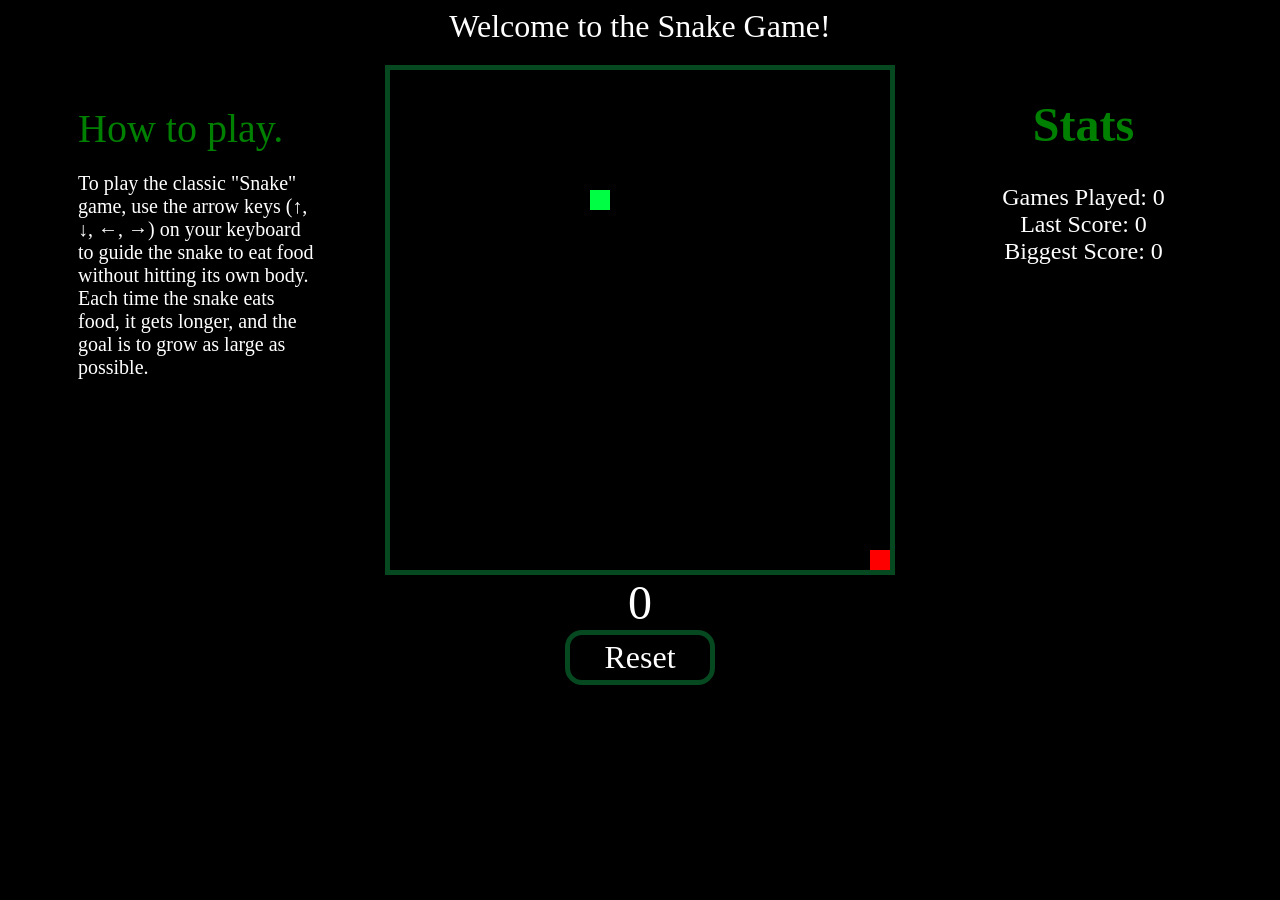
<file: index.html>
<!DOCTYPE html>
<html lang="en">

<head>
    <meta charset="UTF-8">
    <meta name="viewport" content="width=device-width, initial-scale=1.0">
    <title>SNAKE GAME</title>
    <link rel="stylesheet" href="style/style.css">
</head>
<body>
    <nav id="navbar">Welcome to the Snake Game!</nav>

    <!-- Main container that holds the game, info text and stats side by side -->
    <div id="gameContainer">

        <!-- Middle section: gameplay area (board + score + reset button) -->
        <div class="gamepay">
            <div id="gameArea">
                <!-- The grid for the snake game is drawn inside this div with JavaScript -->
                <div id="gameBoard"></div>

                <!-- Messages "Game Over!" will be shown here -->
                <div id="gameMessage"></div>
            </div>

            <!-- Current score is shown here and updated by JavaScript -->
            <div id="score">0</div>

            <!-- Button to restart the game -->
            <button id="resetBtn">Reset</button>
        </div>


        <div id="info">
            How to play.
            <p>
                To play the classic "Snake" game, use the arrow keys (↑, ↓, ←, →) 
                on your keyboard to guide the snake to eat food without hitting 
                its own body. Each time the snake eats food, it gets longer, 
                and the goal is to grow as large as possible.
            </p>
        </div>

        <!-- Right side: stats about the games played -->
        <div id="stats">
            <h1>Stats</h1>
            <div id="gamesPlayed">Games Played: 0</div>
            <div id="lastScore">Last Score: 0</div>
            <div id="biggestScore">Biggest Score: 0</div>
        </div>
    </div>
    <script src="script/script.js"></script>
</body>
</html>
</file>
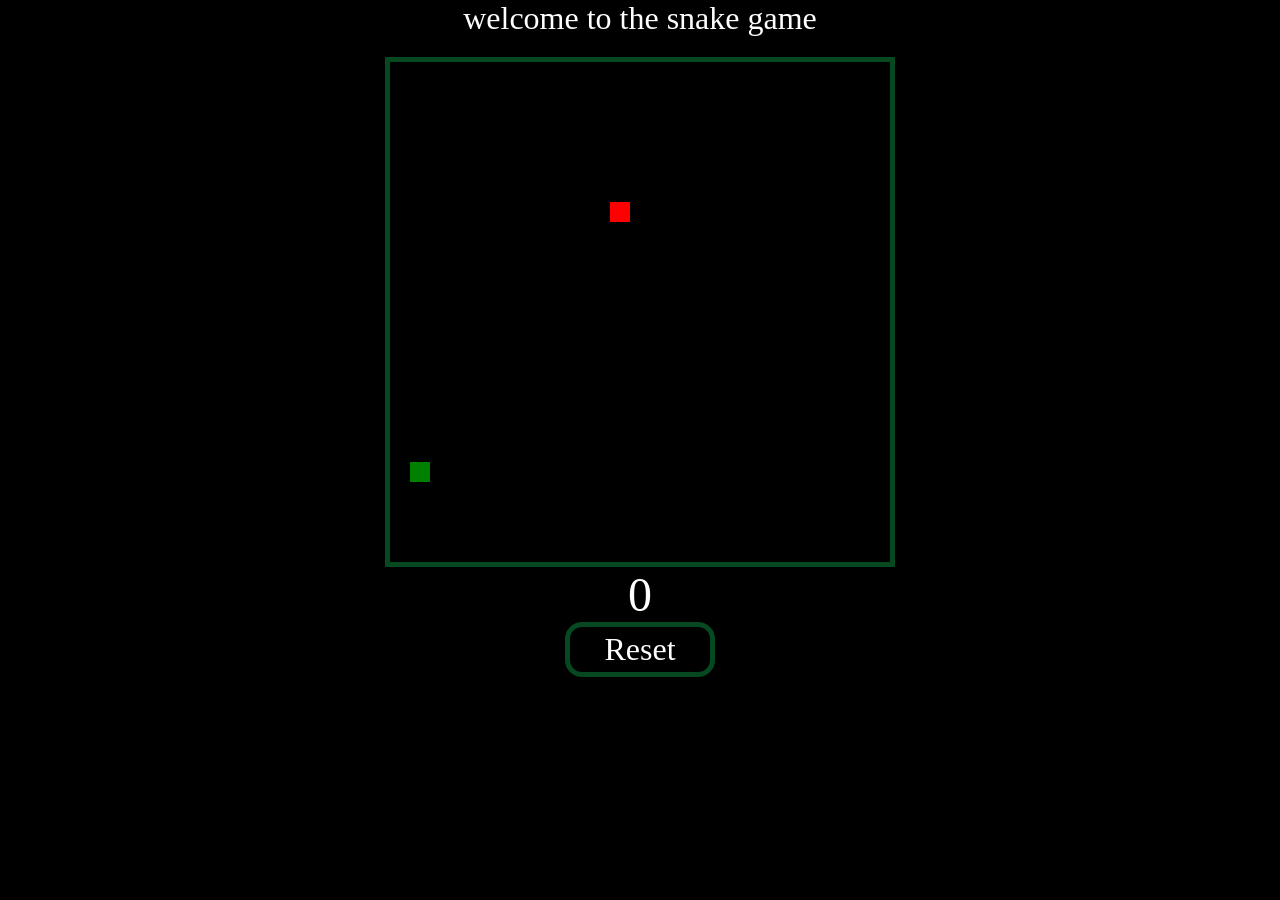
<file: snake game/index.html>
<!DOCTYPE html>
<html lang="en">
<head>
    <meta charset="UTF-8">
    <meta name="viewport" content="width=device-width, initial-scale=1.0">
    <title>SNAKE GAME</title>
    <link rel="stylesheet" href="style.css">
</head>
<body>
    <nav id="navbar">welcome to the snake game </nav>
<div id="gameContainer">
    <div id="gameBoard"></div>
    <div id="score">0</div>
    <button id="resetBtn">Reset</button>
</div>

    <script src="script.js"></script>
</body>
</html>
</file>
<file: style/style.css>
/* Main container that holds info, gameplay, and stats in a grid layout */
#gameContainer{
    text-align: center;
    position: relative;
    display: grid;
    grid-template-areas: 
    "info gameplay stats";
    grid-template-columns: 1fr auto 1fr;
}


/* The square game board where the snake moves */
#gameBoard{
    border: 3px solid;
    color: #06481f;
    border-width: 5px;
    height: 500px;
    width: 500px;
    display: grid;
    /* 25 columns to match boardSize in JavaScript */
    grid-template-columns: repeat(25, 20px);
}

/* Message shown on top of the game board  "Game Over" */
#gameMessage{
    position: absolute;
    top: 35%;
    left: 50%;
    transform: translate(-50%, -50%);
    font-family: "Permanent Marker", cursive;
    font-size: 40px;
    color: red;
}

/* Current score styling */
#score{
    font-family: "permanent Marker", cursive;
    font-size: 3em;
    color: #fefefe;
}

/* Reset button styling */
#resetBtn{
    font-family: "permanent Marker", cursive;
    font-size: 2em;
    width: 150px;
    height: 55px;
    border-radius: 17px;
    text-align: top;
    border: 5px solid #06481f;
    cursor: pointer;
    color: #fefefe;
    background-color: black;
    box-shadow: 0 3px 6px rgba(0, 0, 0, 0.2);
}

/* Hover effect for the reset button */
#resetBtn:hover {
    background-color: #06481f;
    box-shadow: 0 8px 15px rgba(0, 0, 0, 0.3);
}

/* Top navigation bar / title style */
#navbar{
    text-align: center;
    padding-bottom: 20px;
    font-size: 2em;
    font-family: "permanent Marker", cursive;
    color: #fefefe;
}

/* Body styling: center everything and use a black background */
body{
    display:flex;
    flex-direction: column;
    align-items: center;
    background-color: black;
}

/* Left info panel: title + instructions text */
#info{
    grid-area: info;
    color: green;
    font-size: 2.5em;
    padding: 70px;
    padding-top: 1em;
    text-align: left;
    font-family: "permanent Marker", cursive;
}

/* Paragraph text inside the info panel */
#info p {
    font-size: 0.5em;
    color: white;
    font-family: "permanent Marker", cursive;
}

/* Right stats panel showing game stats */
#stats{
    grid-area: stats;
    color: #fefefe;
    font-size: 1.5em;
    font-family: "permanent Marker", cursive;
}

/* Heading inside the stats panel */
#stats h1{
    color: green;
    font-size: 2em;
    font-family: "permanent Marker", cursive;
}

/* Snake cells on the board (green blocks) */
.snake{
    background-color: rgb(0, 255, 68);
}

/* Food cell on the board (red block) */
.food{
    background-color: red;
}
</file>
<file: snake game/style.css>
body{
    margin: 0;
    padding: 0;
}

#gameContainer{
    text-align: center;
}

#gameBoard{
    border: 3px solid;
    color: #06481f;
    border-width: 5px;
    height: 500px;
    width: 500px;
   display: grid;
   grid-template-columns: repeat(25, 20px);
   grid-template-rows: repeat(25, 20px);
    
}

#score{
    font-family: "permanent Marker", cursive;
    font-size: 3em;
    color: #fefefe;
}

#resetBtn{
    font-family: "permanent Marker", cursive;
    font-size: 2em;
    width: 150px;
    height: 55px;
    border-radius: 17px;
    text-align: top;
    border: 5px solid #06481f;
    cursor: pointer;
    color: #fefefe;
    background-color: black;
    transition: 0.3ms ease;
   box-shadow: 0 3px 6px rgba(0, 0, 0, 0.2);
    
}
 #resetBtn:hover {
    background-color: #06481f;
    transform: scale(1.1);
    box-shadow: 0 8px 15px rgba(0, 0, 0, 0.3);
}

#navbar{
    text-align: center;
    padding-bottom: 20px;
    font-size: 2em;
    font-family: "permanent Marker", cursive;
    color: #fefefe;
 
    
}

body{
display:flex;
flex-direction: column;
align-items: center;

background-color: black
} 

.cell {
  width: 20px;
  height: 20px;
  background: #000;
  /* border: 1px solid white; */

}

.snake {
  background: green;
}

.food {
  background: red;
}
</file>
